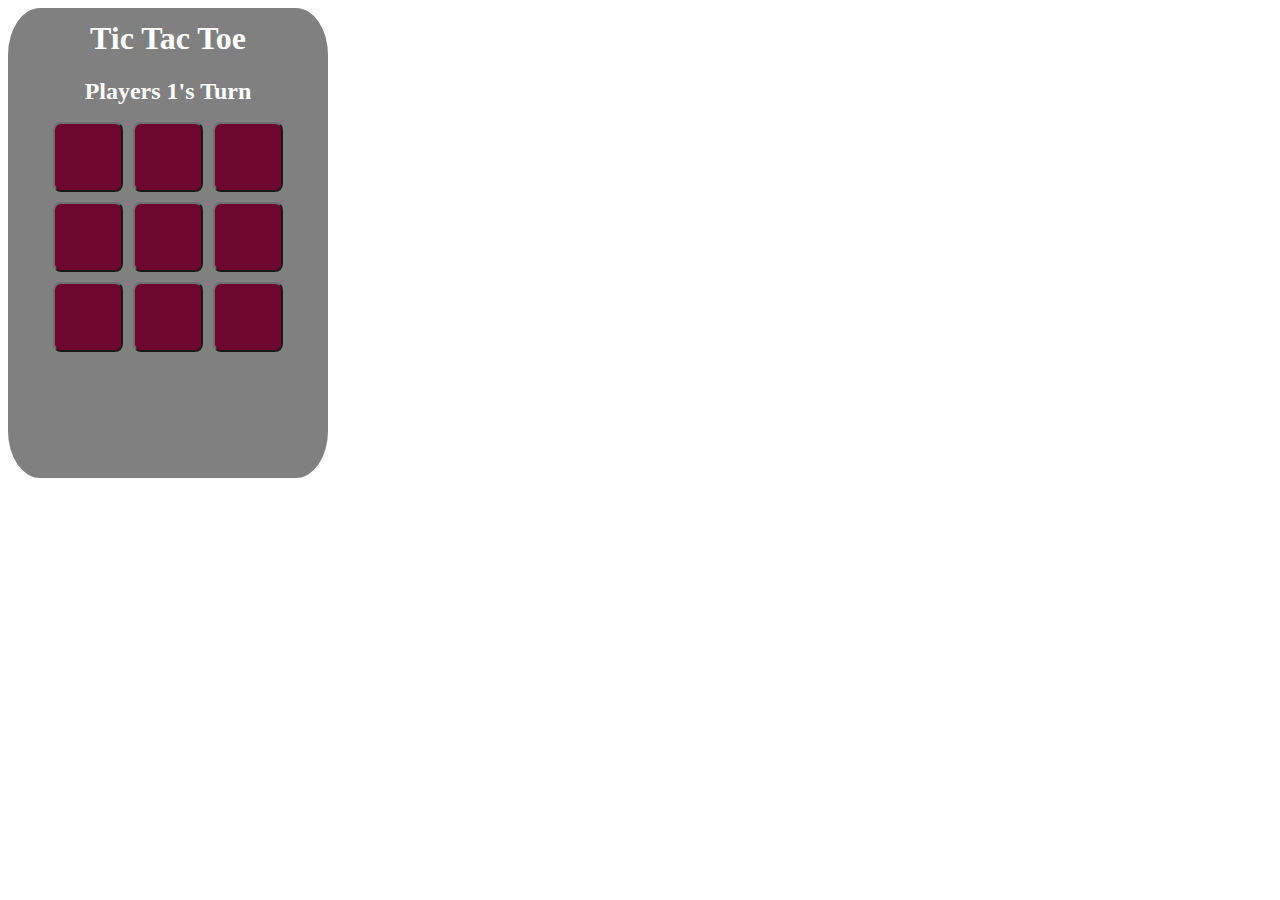
<file: Task-1/index.html>
<html lang="en">
  <head>
    <meta charset="utf-8">
    <meta name="viewport" content="width=device-width, initial-scale=1.0">
    <title>Tic-tac-toe</title>
    <link href="https://fonts.googleapis.com/css?family=Indie+Flower" rel="stylesheet">
    <link rel="stylesheet" href="assets/css/style.css">
  </head>
  <body>
    <div id="board">
      <h1>Tic Tac Toe</h1>
      <h2 id="game-heading" aria-live="polite">Players 1's Turn</h2>
      <table role="grid">
        <tr>
          <td><button class="game-square"></button></td>
          <td><button class="game-square"></button></td>
          <td><button class="game-square"></button></td>
        </tr>
        <tr>
          <td><button class="game-square"></button></td>
          <td><button class="game-square"></button></td>
          <td><button class="game-square"></button></td>
        </tr>
        <tr>
          <td><button class="game-square"></button></td>
          <td><button class="game-square"></button></td>
          <td><button class="game-square"></button></td>
        </tr>
      </table>
      <button id="restart-button">Restart Game</button>
    </div>
    <script src="assets/js/main.js"></script>
  </body>
</html>
</file>
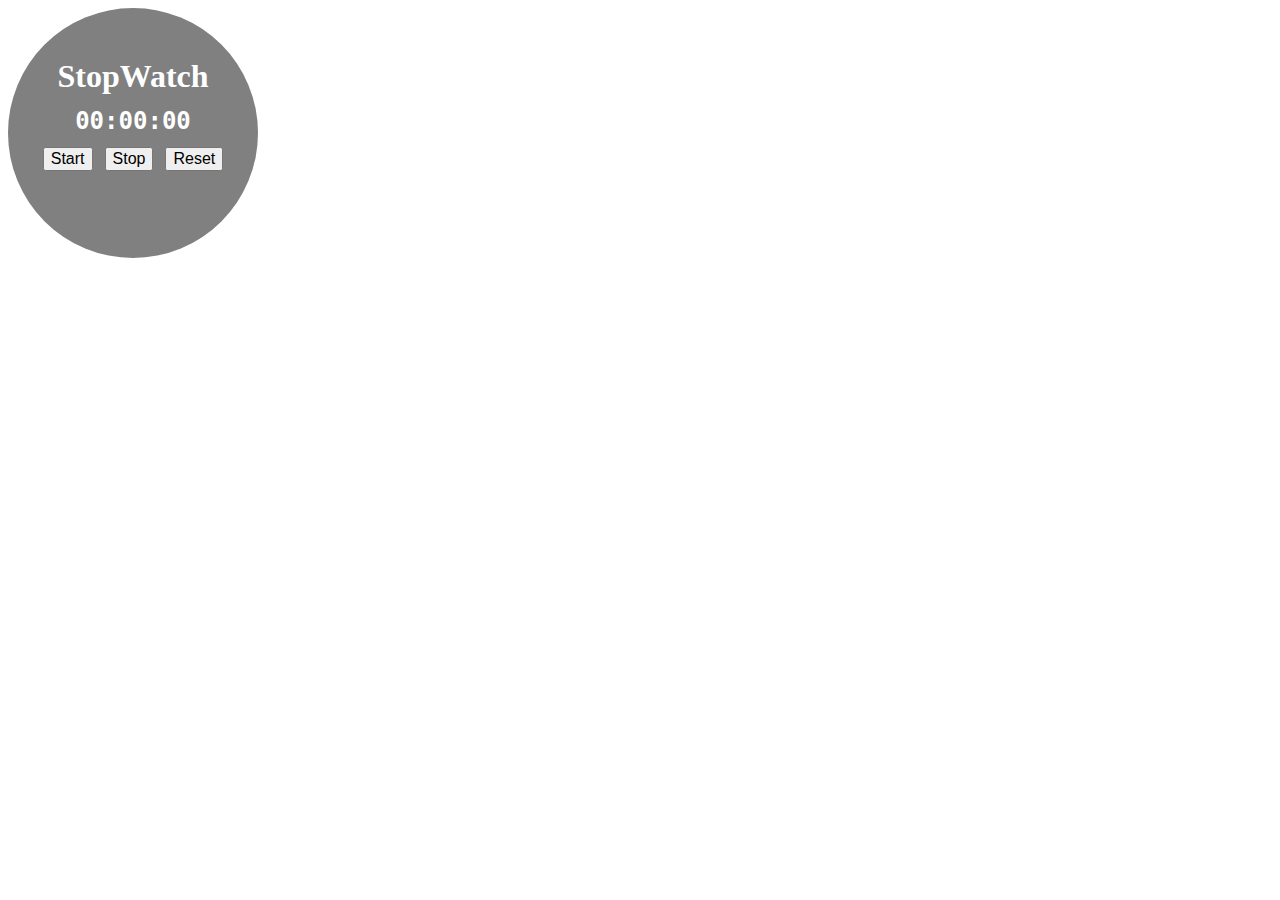
<file: Task-2/index.html>
<!DOCTYPE html>
<html lang="en">
<head>
    <meta charset="UTF-8">
    <meta http-equiv="X-UA-Compatible" content="IE=edge">
    <meta name="viewport" content="width=device-width, initial-scale=1.0">
    <link rel="stylesheet" href="style.css">
    <title>Document</title>
</head>
<body>
    <div id="stopwatch">
        <h1>StopWatch</h1>
        <p id="timer"><span id="seconds">00</span>:<span id="tens">00</span><span>:</span>00</p>
        <button id="start-button">Start</button>
        <button id="stop-button">Stop</button>
        <button id="reset-button">Reset</button>
    </div>
<script src="main.js"></script>
</body>
</html>
</file>
<file: Task-1/assets/css/style.css>
#board {
  width: 280px;
  min-height: 450px;
  border-radius: 10%;
  padding: 0 20px 20px 20px;
  text-align: center;
  background-color: grey;
  color: white;
}
h1 {
  padding-top: 12px;
}
h2 {
  margin: 8px;
}
table {
  margin: auto;
  border-spacing: 8px;
}
button {
  font-weight: bold;
  border-radius: 8px;
  cursor: pointer;
  background-color: #6e072d;
  border-color: #6e6e6e;
  color: white;
}
.game-square {
  font-size: 50px;
  width: 70px;
  height: 70px;
  vertical-align: top;
}
.game-square:disabled {
  cursor: default;
}
#restart-button {
  display: none;
  font-size: 24px;
  padding: 12px;
  margin: 12px auto;
}
</file>
<file: Task-2/style.css>
#stopwatch {
  display: grid;
  width: 250px;
  height: 250px;
  border-radius: 50%;
  background-color: grey;
  color: white;
  text-align: center;
  grid-column-gap: 12px;
  align-content: center;
  justify-content: center;
  grid-template-areas:
    "header header header"
    "timer timer timer"
    "start stop reset";
}

h1 {
  margin: -20px 0 0 0;
  grid-area: header;
}

button {
  font-size: 16px;
  cursor: pointer;
}

button:disabled {
  cursor: default;
}

#start-button {
  grid-area: start;
}

#stop-button {
  grid-area: stop;
}

#reset-button {
  grid-area: reset;
}

#timer {
  margin: 12px;
  font-size: 24px;
  font-weight: bold;
  font-family: monospace;
  grid-area: timer;
}
</file>
